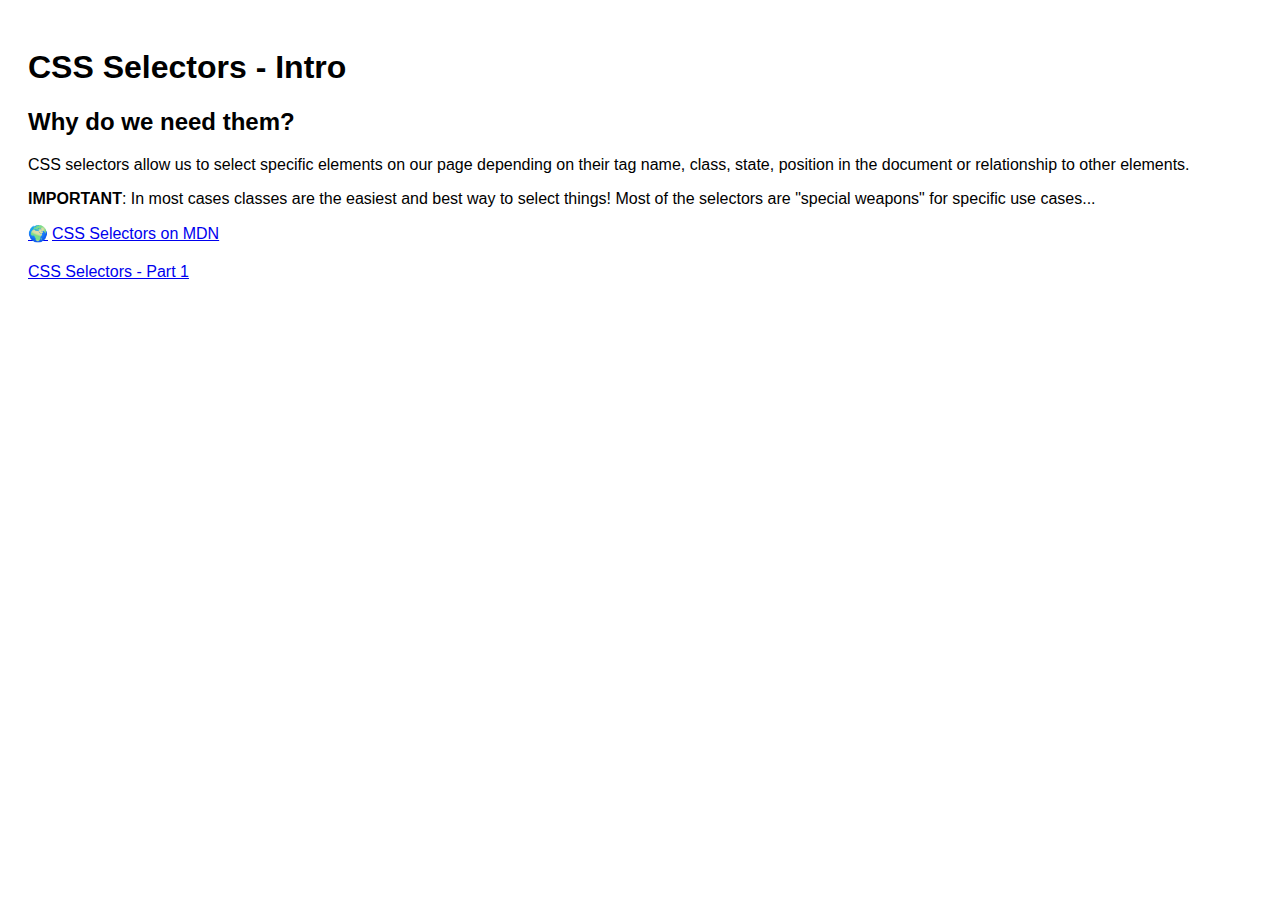
<file: index.html>
<!DOCTYPE html>
<html lang="en">
  <head>
    <meta charset="UTF-8" />
    <meta http-equiv="X-UA-Compatible" content="IE=edge" />
    <meta name="viewport" content="width=device-width, initial-scale=1.0" />
    <link rel="stylesheet" href="style.css" />
    <title>Document</title>
  </head>
  <body>
    <header><h1>CSS Selectors - Intro</h1></header>
    <main>
      <section>
        <h2>Why do we need them?</h2>
        <p>
          CSS selectors allow us to select specific elements on our page
          depending on their tag name, class, state, position in the document or
          relationship to other elements.
        </p>

        <p>
          <strong>IMPORTANT</strong>: In most cases classes are the easiest and
          best way to select things! Most of the selectors are "special weapons"
          for specific use cases...
        </p>
        <p>
          <a
            href="https://developer.mozilla.org/en-US/docs/Web/CSS/CSS_Selectors"
            >CSS Selectors on MDN</a
          >
        </p>
      </section>
    </main>
    <footer><a href="selectors-1.html">CSS Selectors - Part 1</a></footer>
  </body>
</html>
</file>
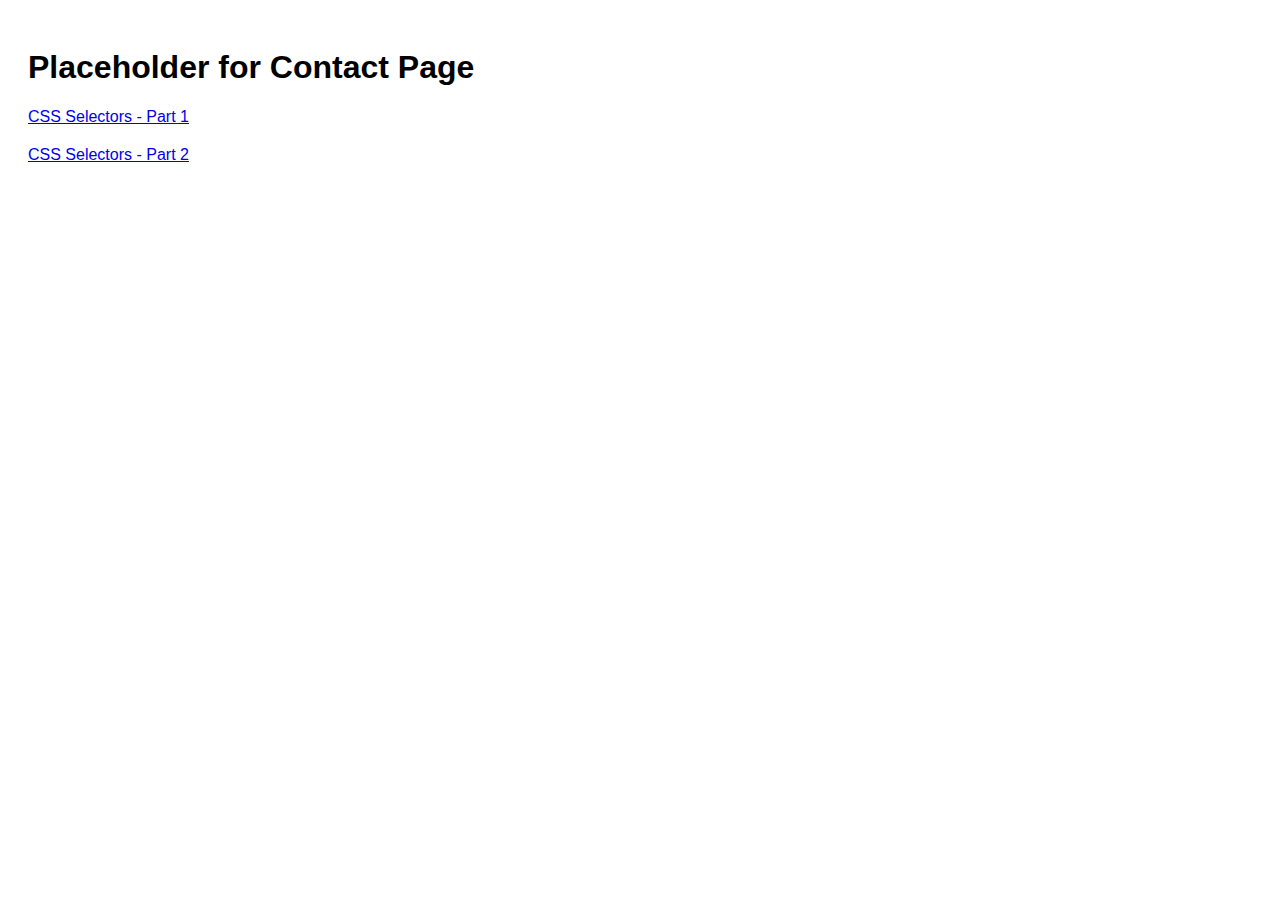
<file: contact.html>
<!DOCTYPE html>
<html lang="en">
  <head>
    <meta charset="UTF-8" />
    <meta http-equiv="X-UA-Compatible" content="IE=edge" />
    <meta name="viewport" content="width=device-width, initial-scale=1.0" />
    <link rel="stylesheet" href="style.css" />

    <title>Document</title>
  </head>
  <body>
    <header><h1>Placeholder for Contact Page</h1></header>
  </body>
  <footer><a href="selectors-1.html">CSS Selectors - Part 1</a></footer>
  <footer><a href="selectors-2.html">CSS Selectors - Part 2</a></footer>
</html>
</file>
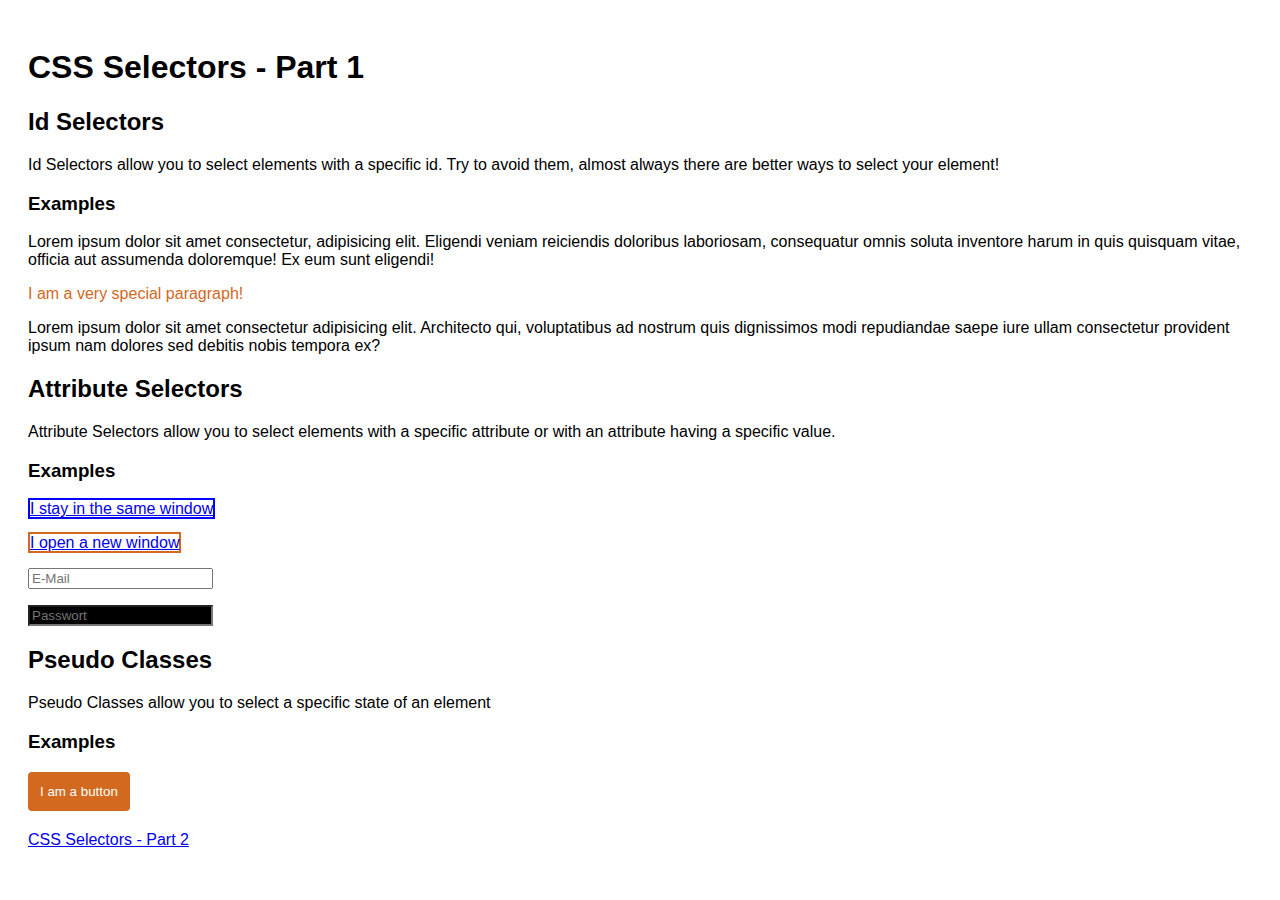
<file: selectors-1.html>
<!DOCTYPE html>
<html lang="en">
  <head>
    <meta charset="UTF-8" />
    <meta http-equiv="X-UA-Compatible" content="IE=edge" />
    <meta name="viewport" content="width=device-width, initial-scale=1.0" />
    <link rel="stylesheet" href="style.css" />
    <title>Document</title>
  </head>
  <body>
    <header><h1>CSS Selectors - Part 1</h1></header>
    <main>
      <section>
        <h2>Id Selectors</h2>
        <p>
          Id Selectors allow you to select elements with a specific id. Try to
          avoid them, almost always there are better ways to select your
          element!
        </p>
        <h3>Examples</h3>
        <p>
          Lorem ipsum dolor sit amet consectetur, adipisicing elit. Eligendi
          veniam reiciendis doloribus laboriosam, consequatur omnis soluta
          inventore harum in quis quisquam vitae, officia aut assumenda
          doloremque! Ex eum sunt eligendi!
        </p>
        <p id="i-am-very-special">I am a very special paragraph!</p>
        <p>
          Lorem ipsum dolor sit amet consectetur adipisicing elit. Architecto
          qui, voluptatibus ad nostrum quis dignissimos modi repudiandae saepe
          iure ullam consectetur provident ipsum nam dolores sed debitis nobis
          tempora ex?
        </p>
      </section>
      <section class="section--highlight">
        <h2>Attribute Selectors</h2>
        <p>
          Attribute Selectors allow you to select elements with a specific
          attribute or with an attribute having a specific value.
        </p>
        <h3>Examples</h3>
        <p>
          <a href="contact.html" target="sdfgkjhsg"
            >I stay in the same window</a
          >
        </p>
        <p>
          <a href="contact.html" class="test" target="_blank"
            >I open a new window</a
          >
        </p>
        <p><input type="email" placeholder="E-Mail" /></p>
        <p><input type="password" placeholder="Passwort" /></p>
      </section>
      <section>
        <h2>Pseudo Classes</h2>
        <p>Pseudo Classes allow you to select a specific state of an element</p>
        <h3>Examples</h3>
        <button>I am a button</button>
      </section>
    </main>
    <footer><a href="selectors-2.html">CSS Selectors - Part 2</a></footer>
  </body>
</html>
</file>
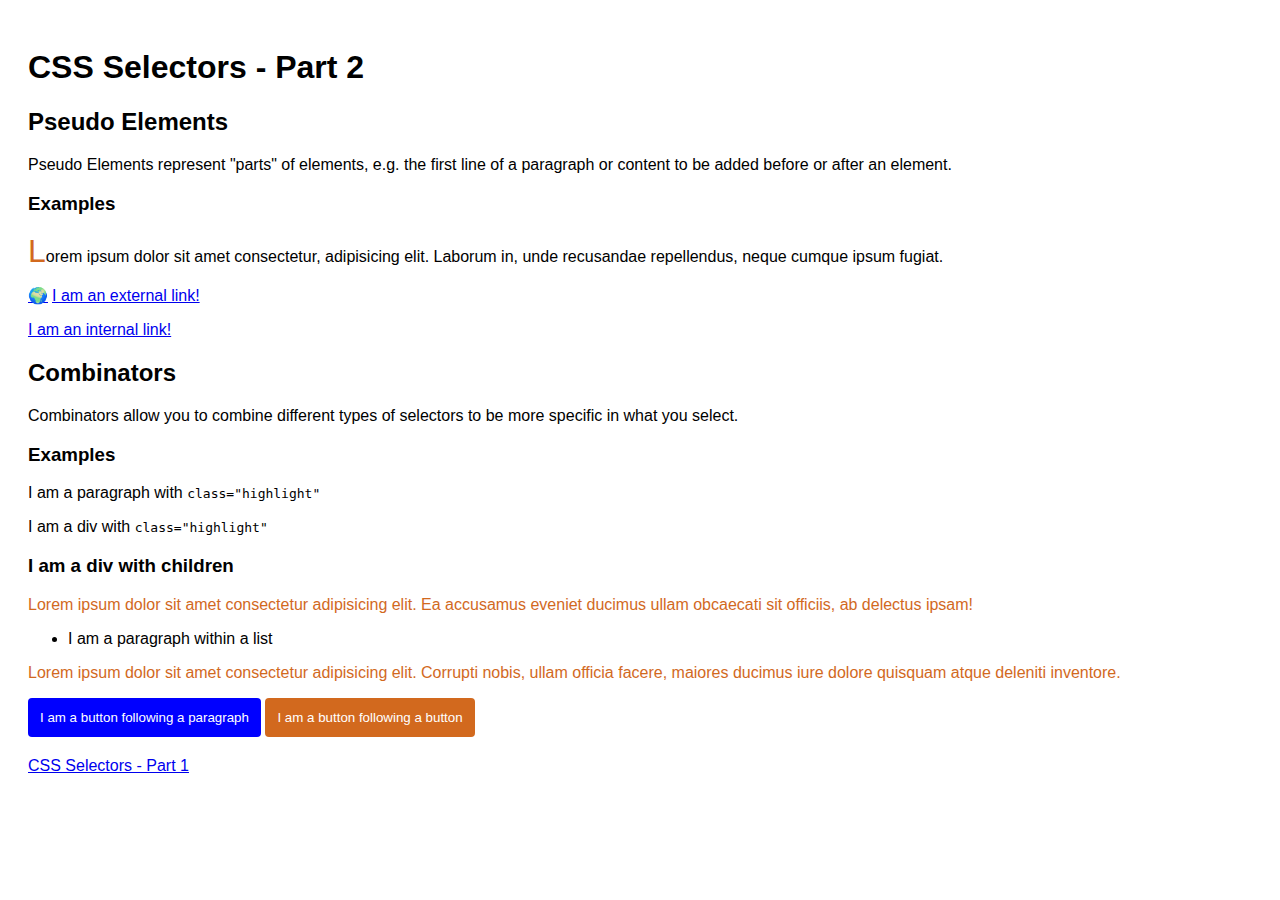
<file: selectors-2.html>
<!DOCTYPE html>
<html lang="en">
  <head>
    <meta charset="UTF-8" />
    <meta http-equiv="X-UA-Compatible" content="IE=edge" />
    <meta name="viewport" content="width=device-width, initial-scale=1.0" />
    <link rel="stylesheet" href="style.css" />
    <title>Document</title>
  </head>
  <body>
    <header><h1>CSS Selectors - Part 2</h1></header>
    <main>
      <section>
        <h2>Pseudo Elements</h2>
        <p>
          Pseudo Elements represent "parts" of elements, e.g. the first line of
          a paragraph or content to be added before or after an element.
        </p>
        <h3>Examples</h3>
        <p class="paragraph--decorated">
          Lorem ipsum dolor sit amet consectetur, adipisicing elit. Laborum in,
          unde recusandae repellendus, neque cumque ipsum fugiat.
        </p>
        <p><a href="https://google.de">I am an external link!</a></p>
        <p><a href="contact.html">I am an internal link!</a></p>
      </section>
      <section>
        <h2>Combinators</h2>
        <p>
          Combinators allow you to combine different types of selectors to be
          more specific in what you select.
        </p>
        <h3>Examples</h3>
        <p class="highlight">
          I am a paragraph with <code>class="highlight"</code>
        </p>
        <div class="highlight">
          I am a div with <code>class="highlight"</code>
        </div>
        <div>
          <h3>I am a div with children</h3>
          <p>
            Lorem ipsum dolor sit amet consectetur adipisicing elit. Ea
            accusamus eveniet ducimus ullam obcaecati sit officiis, ab delectus
            ipsam!
          </p>
          <ul>
            <li><p>I am a paragraph within a list</p></li>
          </ul>
          <p>
            Lorem ipsum dolor sit amet consectetur adipisicing elit. Corrupti
            nobis, ullam officia facere, maiores ducimus iure dolore quisquam
            atque deleniti inventore.
          </p>
          <button>I am a button following a paragraph</button>
          <button>I am a button following a button</button>
        </div>
      </section>
    </main>
    <footer><a href="selectors-1.html">CSS Selectors - Part 1</a></footer>
  </body>
</html>
</file>
<file: style.css>
body {
  padding: 20px;
  font-family: Helvetica, sans-serif;
}
footer {
  margin-top: 20px;
}

/* Recap - Universal Selector, Type Selector, Class Selector*/

/* Id Selector - try to avoid it! */

#i-am-very-special {
  color: chocolate;
}

/* Attribute selectors */
[target] {
  border: 2px solid blue;
}
[target="_blank"] {
  border: 2px solid chocolate;
}

[type="password"] {
  background-color: black;
  color: white;
}

/* Pseudo Classes */

button {
  padding: 12px;
  border: none;
  background-color: chocolate;
  color: white;
  border-radius: 4px;
}

button:hover {
  background-color: rgb(148, 73, 20);
}
button:active {
  background-color: rgb(77, 38, 10);
}

/* Pseudo Elements 🌍 */

.paragraph--decorated::first-letter {
  font-size: 2em;
  color: chocolate;
}

a[href^="http"]::before {
  content: "🌍";
  margin-right: 4px;
}

/* Combinators */

div > p {
  color: chocolate;
}

p + button {
  background-color: blue;
}
</file>
